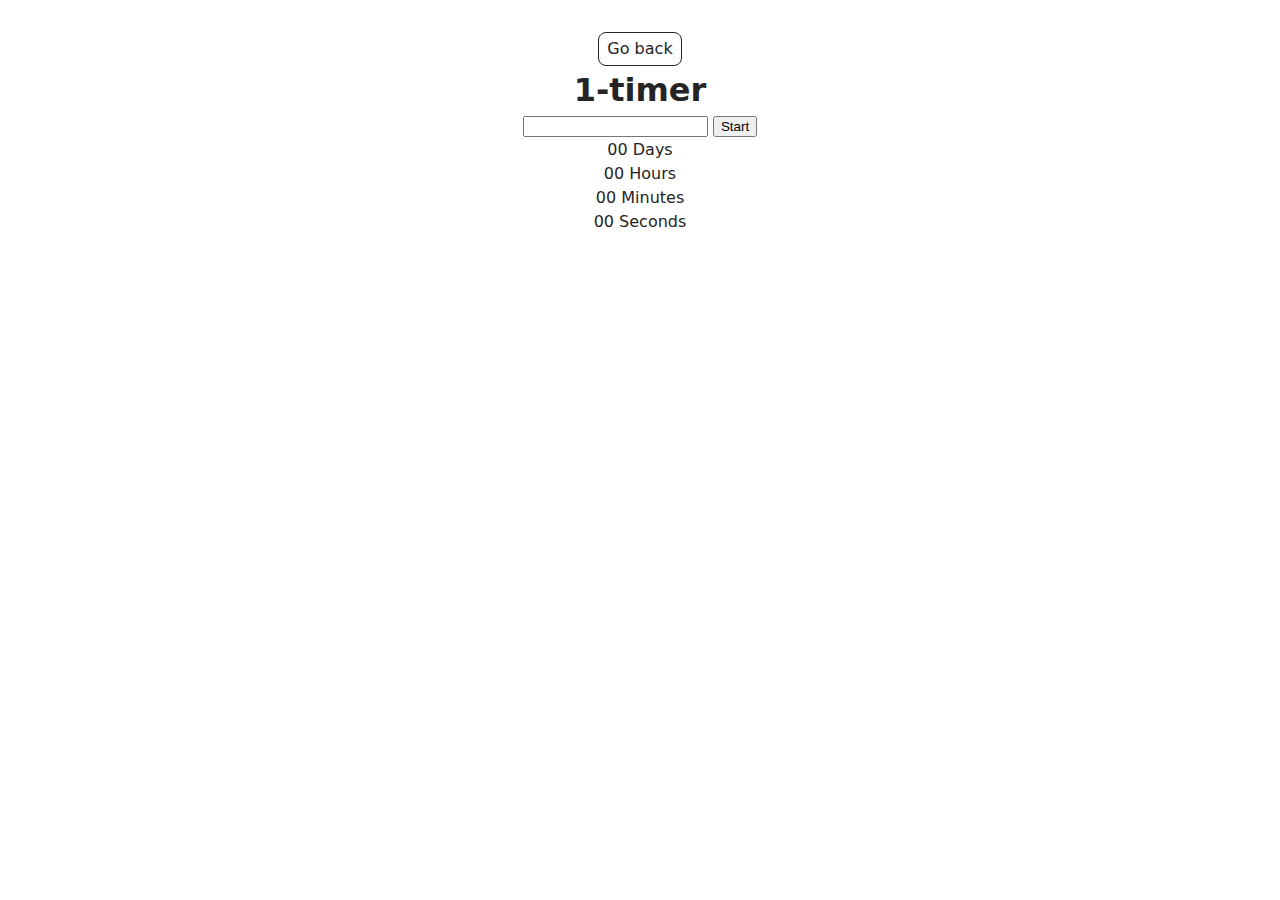
<file: src/1-timer.html>
<!DOCTYPE html>
<html lang="en">
  <head>
    <meta charset="UTF-8" />
    <meta http-equiv="X-UA-Compatible" content="IE=edge" />
    <meta name="viewport" content="width=device-width, initial-scale=1.0" />
    <title>1-timer</title>
    <link rel="stylesheet" href="./css/styles.css" />
  </head>
  <body>
    <main>
      <div class="container">
        <a class="back-link" href="./index.html">Go back</a>

        <h1 class="main-title">1-timer</h1>
      </div>
      <input type="text" id="datetime-picker" />
      <button class="button" type="button" data-start>Start</button>

      <div class="timer">
        <div class="field">
          <span class="value" data-days>00</span>
          <span class="label">Days</span>
        </div>
        <div class="field">
          <span class="value" data-hours>00</span>
          <span class="label">Hours</span>
        </div>
        <div class="field">
          <span class="value" data-minutes>00</span>
          <span class="label">Minutes</span>
        </div>
        <div class="field">
          <span class="value" data-seconds>00</span>
          <span class="label">Seconds</span>
        </div>
      </div>
    </main>

    <script type="module" src="./js/1-timer.js"></script>
  </body>
</html>
</file>
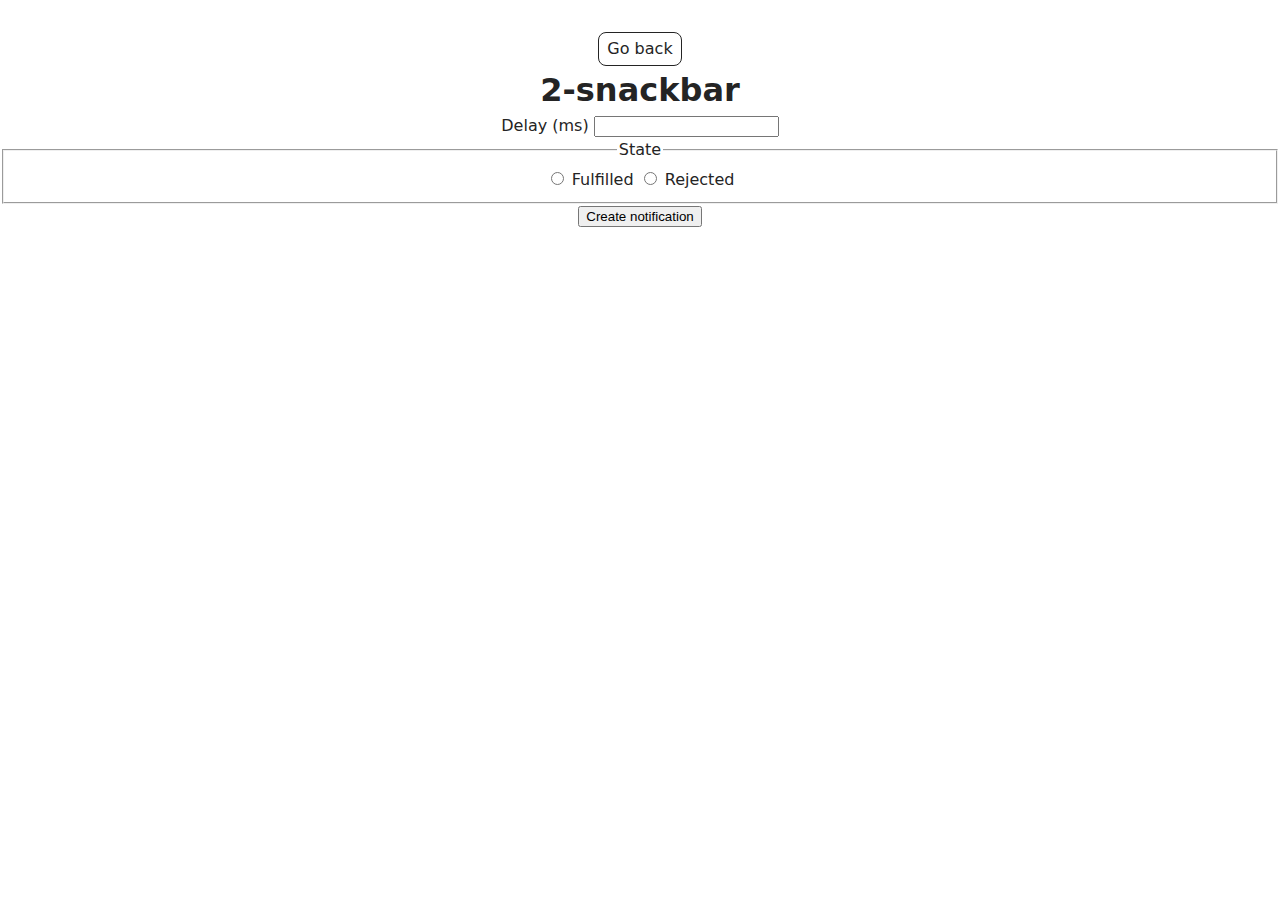
<file: src/2-snackbar.html>
<!DOCTYPE html>
<html lang="en">
  <head>
    <meta charset="UTF-8" />
    <meta http-equiv="X-UA-Compatible" content="IE=edge" />
    <meta name="viewport" content="width=device-width, initial-scale=1.0" />
    <title>2-snackbar</title>
    <link rel="stylesheet" href="./css/styles.css" />
  </head>
  <body>
    <main>
      <div class="container">
        <a class="back-link" href="./index.html">Go back</a>

        <h1 class="main-title">2-snackbar</h1>
      </div>
      <form class="form">
        <label class="delay">
          Delay (ms)
          <input class="delay-input" type="number" name="delay" required />
        </label>

        <fieldset>
          <legend>State</legend>
          <label>
            <input type="radio" name="state" value="fulfilled" required />
            Fulfilled
          </label>
          <label>
            <input type="radio" name="state" value="rejected" required />
            Rejected
          </label>
        </fieldset>

        <button type="submit">Create notification</button>
      </form>
    </main>

    <script type="module" src="./js/2-snackbar.js"></script>
  </body>
</html>
</file>
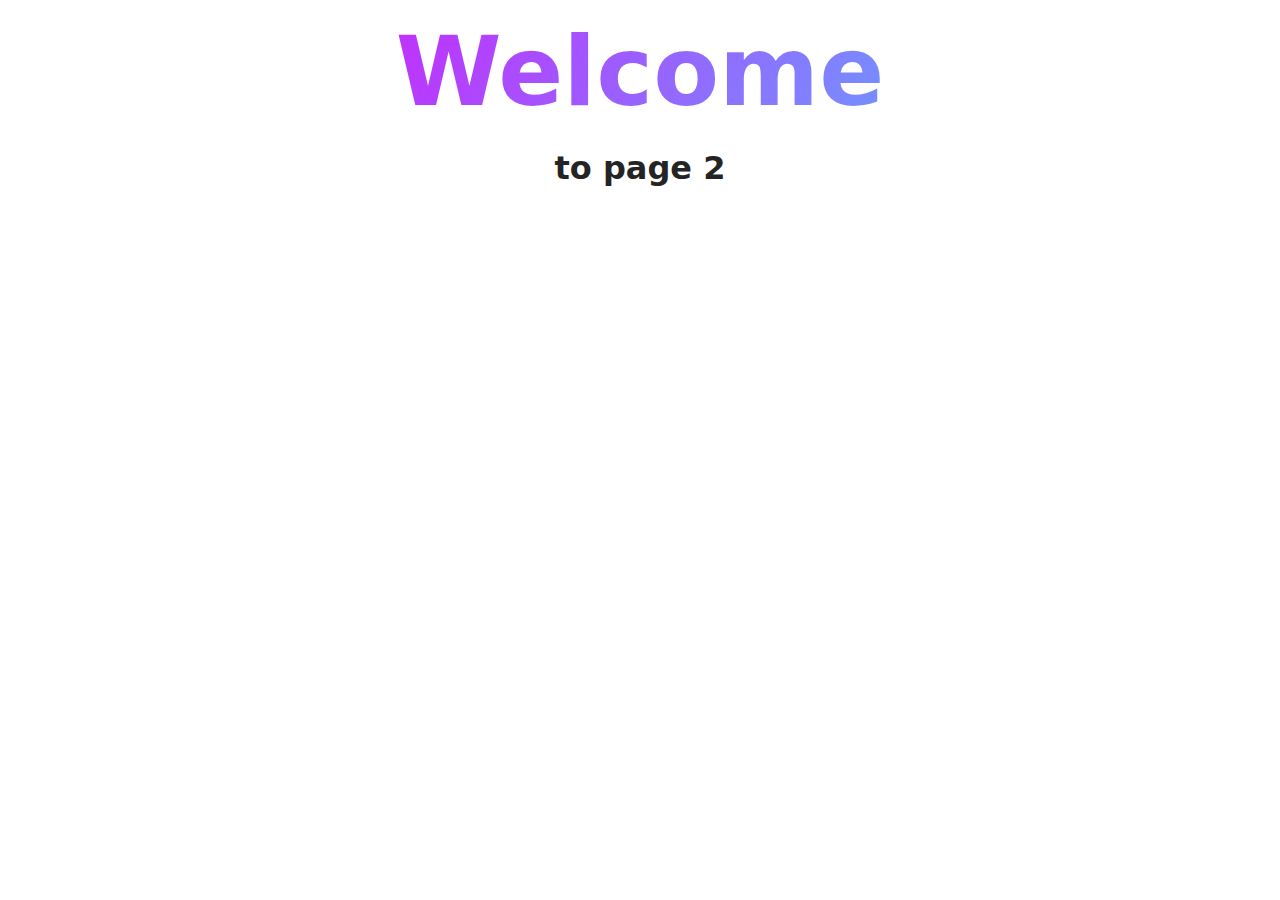
<file: src/page-2.html>
<!DOCTYPE html>
<html lang="en">
  <head>
    <meta charset="UTF-8" />
    <meta http-equiv="X-UA-Compatible" content="IE=edge" />
    <meta name="viewport" content="width=device-width, initial-scale=1.0" />
    <title>Page 2</title>
    <link rel="stylesheet" href="./css/styles.css" />
  </head>
  <body>
    <load
      src="./partials/header.html"
      icon-path="./img/sprite.svg#logo"
      highlight-act="active"
    />

    <main>
      <div class="container">
        <h1 class="main-title">
          <span class="main-title-gradient">Welcome</span> to page 2
        </h1>
        <load src="./partials/back-link.html" />
      </div>
    </main>

    <load src="./partials/footer.html" />
  </body>
</html>
</file>
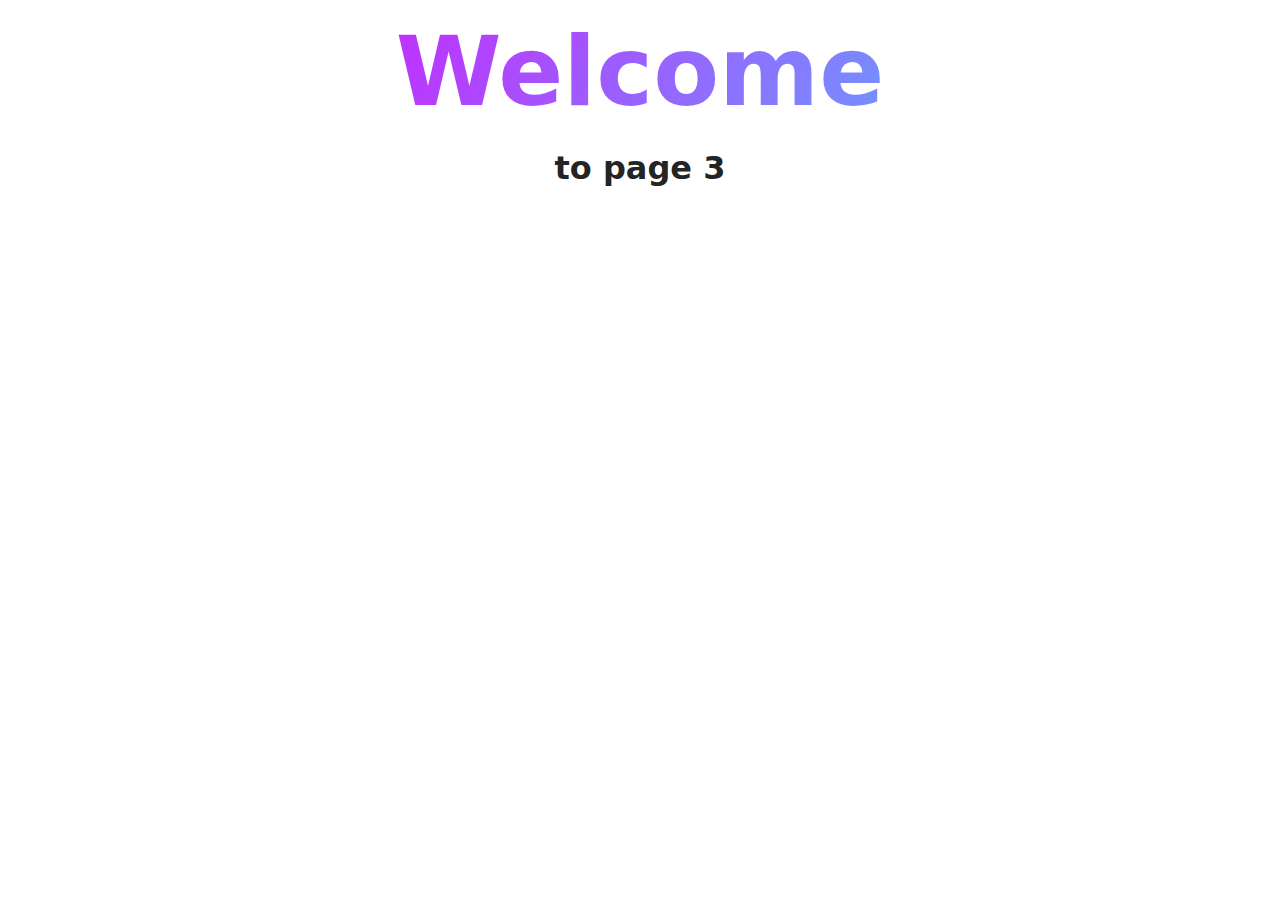
<file: src/page-3.html>
<!DOCTYPE html>
<html lang="en">
  <head>
    <meta charset="UTF-8" />
    <meta http-equiv="X-UA-Compatible" content="IE=edge" />
    <meta name="viewport" content="width=device-width, initial-scale=1.0" />
    <title>Page 3</title>
    <link rel="stylesheet" href="./css/styles.css" />
  </head>
  <body>
    <load
      src="./partials/header.html"
      icon-path="./img/sprite.svg#logo"
      highlight-curr="active"
    />

    <main>
      <div class="container">
        <h1 class="main-title">
          <span class="main-title-gradient">Welcome</span> to page 3
        </h1>
        <load src="./partials/back-link.html" />
      </div>
    </main>

    <load src="./partials/footer.html" />
  </body>
</html>
</file>
<file: src/css/styles.css>
/**
  |============================
  | include css partials with
  | default @import url()
  |============================
*/
/* Common styles */
@import url('./reset.css');
@import url('./base.css');
@import url('./container.css');
@import url('./animations.css');

/* Sections style */
@import url('./header.css');
@import url('./vite-promo.css');
@import url('./badges.css');
@import url('./back-link.css');
@import url('./footer.css');
</file>
